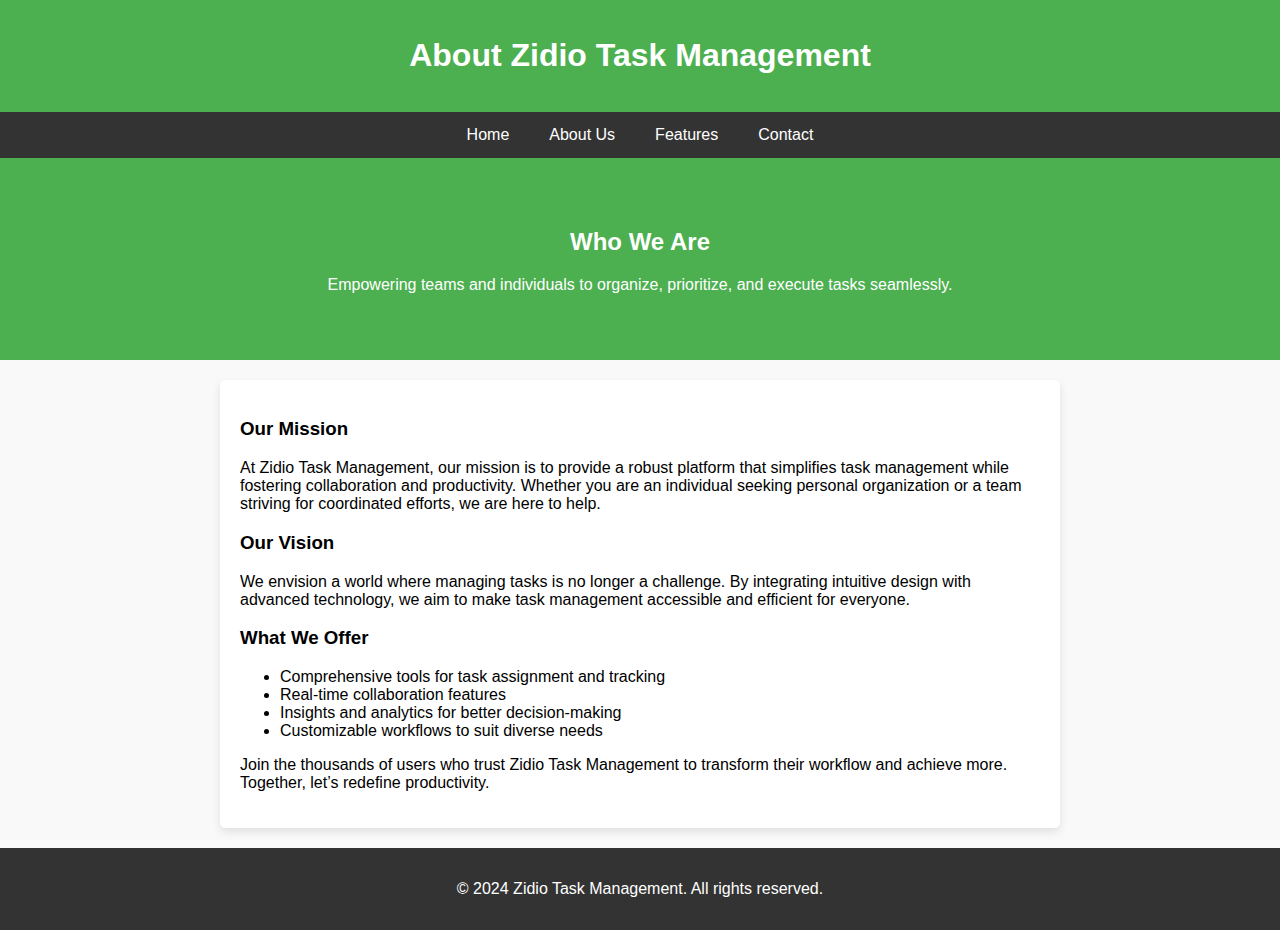
<file: About.html>
<!DOCTYPE html>
<html lang="en">
<head>
    <meta charset="UTF-8">
    <meta name="viewport" content="width=device-width, initial-scale=1.0">
    <title>About Us</title>
    <style>
        body {
            font-family: Arial, sans-serif;
            margin: 0;
            padding: 0;
            background-color: #f9f9f9;
        }

        header {
            background-color: #4CAF50;
            color: white;
            padding: 1em 0;
            text-align: center;
        }

        nav {
            display: flex;
            justify-content: center;
            background-color: #333;
        }

        nav a {
            color: white;
            padding: 14px 20px;
            text-decoration: none;
            text-align: center;
        }

        nav a:hover {
            background-color: #ddd;
            color: black;
        }

        .about-section {
            padding: 50px;
            text-align: center;
            background-color: #4CAF50;
            color: white;
        }

        .content {
            margin: 20px auto;
            max-width: 800px;
            padding: 20px;
            background: white;
            box-shadow: 0 4px 8px rgba(0, 0, 0, 0.1);
            border-radius: 5px;
        }

        footer {
            text-align: center;
            background-color: #333;
            color: white;
            padding: 1em 0;
            position: relative;
            bottom: 0;
            width: 100%;
        }
    </style>
</head>
<body>
    <header>
        <h1>About Zidio Task Management</h1>
    </header>

    <nav>
        <a href="home.html">Home</a>
        <a href="about.html">About Us</a>
        <a href="features.html">Features</a>
        <a href="contact.html">Contact</a>
    </nav>

    <div class="about-section">
        <h2>Who We Are</h2>
        <p>Empowering teams and individuals to organize, prioritize, and execute tasks seamlessly.</p>
    </div>

    <div class="content">
        <h3>Our Mission</h3>
        <p>
            At Zidio Task Management, our mission is to provide a robust platform that simplifies task management
            while fostering collaboration and productivity. Whether you are an individual seeking personal
            organization or a team striving for coordinated efforts, we are here to help.
        </p>

        <h3>Our Vision</h3>
        <p>
            We envision a world where managing tasks is no longer a challenge. By integrating intuitive design
            with advanced technology, we aim to make task management accessible and efficient for everyone.
        </p>

        <h3>What We Offer</h3>
        <ul>
            <li>Comprehensive tools for task assignment and tracking</li>
            <li>Real-time collaboration features</li>
            <li>Insights and analytics for better decision-making</li>
            <li>Customizable workflows to suit diverse needs</li>
        </ul>

        <p>
            Join the thousands of users who trust Zidio Task Management to transform their workflow and
            achieve more. Together, let’s redefine productivity.
        </p>
    </div>

    <footer>
        <p>&copy; 2024 Zidio Task Management. All rights reserved.</p>
    </footer>
</body>
</html>
</file>
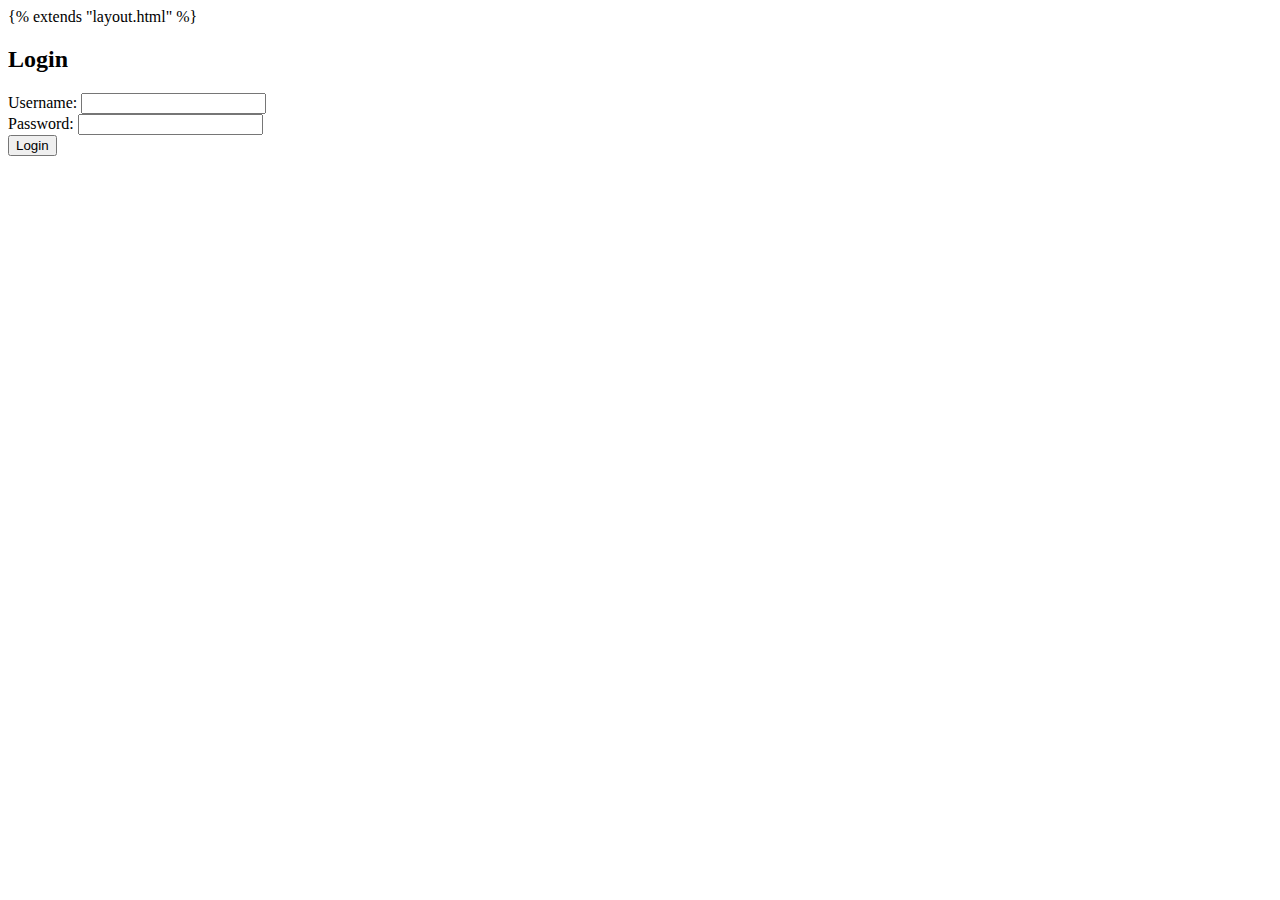
<file: src/main/java/resources/static/templates/login.html>
{% extends "layout.html" %}
<!DOCTYPE html>
<html xmlns:th="http://www.thymeleaf.org">
<head>
    <title>Login</title>
    <link rel="stylesheet" href="D:\zidio task management app\zidio-task-management-app\src\main\java\resources\static\css\styles.css">
</head>
<body>
    <h2>Login</h2>
    <form th:action="@{/login}" method="post">
        <div>
            <label for="username">Username:</label>
            <input type="text" id="username" name="username" required>
        </div>
        <div>
            <label for="password">Password:</label>
            <input type="password" id="password" name="password" required>
        </div>
        <button type="submit">Login</button>
    </form>
</body>
</html>
</file>
